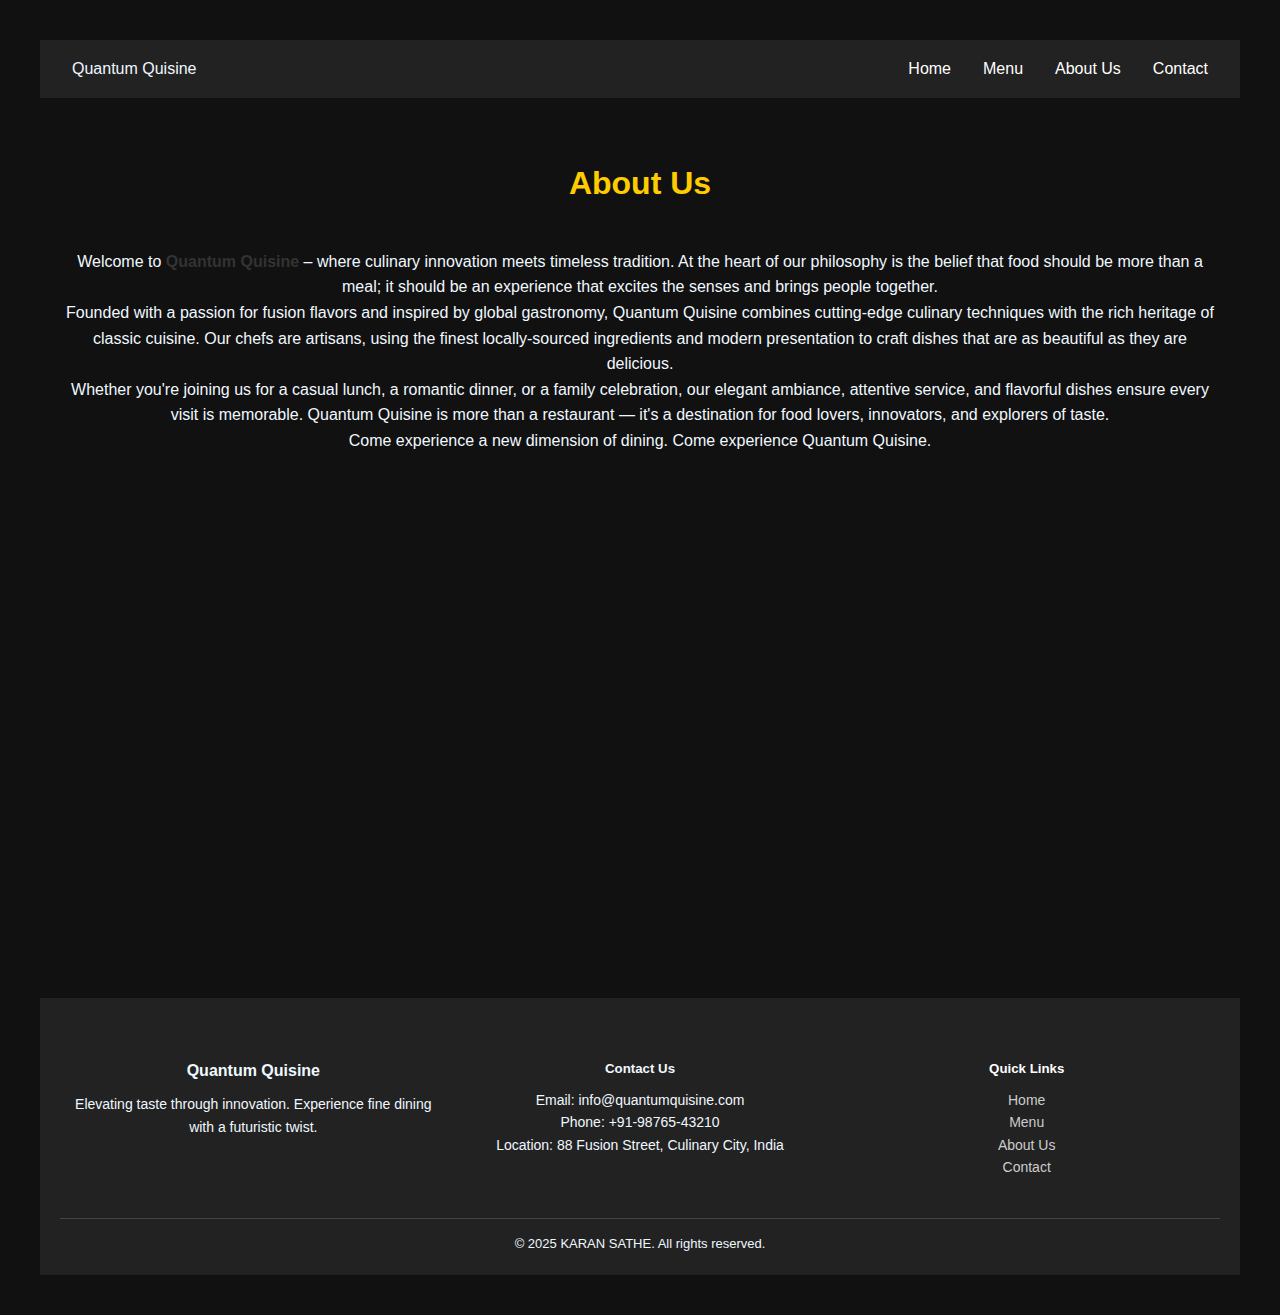
<file: about us.html>
<!DOCTYPE html>
<html lang="en">
<head>

    
 <meta charset="UTF-8">
    <meta name="viewport" content="width=device-width, initial-scale=1.0">
    <link rel="stylesheet" href="styles.css">
     <link rel="stylesheet" href="style.css">
     
      
</head>
<body>
    <header>
        <nav>
            <div class="logo"style="color: aliceblue;">Quantum Quisine</div>
            <ul>
                <li><a href="index.html">Home</a></li>
                <li><a href="menu.html">Menu</a></li>
                <li><a href="about us.html">About Us</a></li>
                <li><a href="contact.html">Contact</a></li>
            </ul>
        </nav>
    </header>
         
    <main class="menu-page">
        <h1>About Us</h1>
<p>
Welcome to <strong>Quantum Quisine</strong> – where culinary innovation meets timeless tradition. At the heart of our philosophy is the belief that food should be more than a meal; it should be an experience that excites the senses and brings people together.
</p>

<p>
Founded with a passion for fusion flavors and inspired by global gastronomy, Quantum Quisine combines cutting-edge culinary techniques with the rich heritage of classic cuisine. Our chefs are artisans, using the finest locally-sourced ingredients and modern presentation to craft dishes that are as beautiful as they are delicious.
</p>

<p>
Whether you're joining us for a casual lunch, a romantic dinner, or a family celebration, our elegant ambiance, attentive service, and flavorful dishes ensure every visit is memorable. Quantum Quisine is more than a restaurant — it's a destination for food lovers, innovators, and explorers of taste.
</p>

<p>
Come experience a new dimension of dining. Come experience Quantum Quisine.
</p>
 <style> p {
  color: aliceblue;
 }</style>



    </main>


     <footer>

  <div class="footer-container">
    <div class="footer-about">
      <h4 style="color: aliceblue;">Quantum Quisine</h4>
      <p style="color: aliceblue;">Elevating taste through innovation. Experience fine dining with a futuristic twist.</p>
    </div>
    <div class="footer-contact">
      <h5 style="color: aliceblue;">Contact Us</h5>
      <p style="color: aliceblue;">Email: info@quantumquisine.com</p>
      <p style="color: aliceblue;">Phone: +91-98765-43210</p>
      <p style="color: aliceblue;">Location: 88 Fusion Street, Culinary City, India</p>
    </div>
    <div class="footer-links">
      <h5>Quick Links</h5>
      <ul>
        <li><a href="index.html">Home</a></li>
        <li><a href="menu.html">Menu</a></li>
        <li><a href="about.html">About Us</a></li>
        <li><a href="contact.html">Contact</a></li>
      </ul>
    </div>
  </div>
  <div class="footer-bottom">
    <p>&copy; 2025 KARAN SATHE. All rights reserved.</p>
  </div>


    </footer>
    <script src="animations.js"></script>
</body>
</html>
</file>
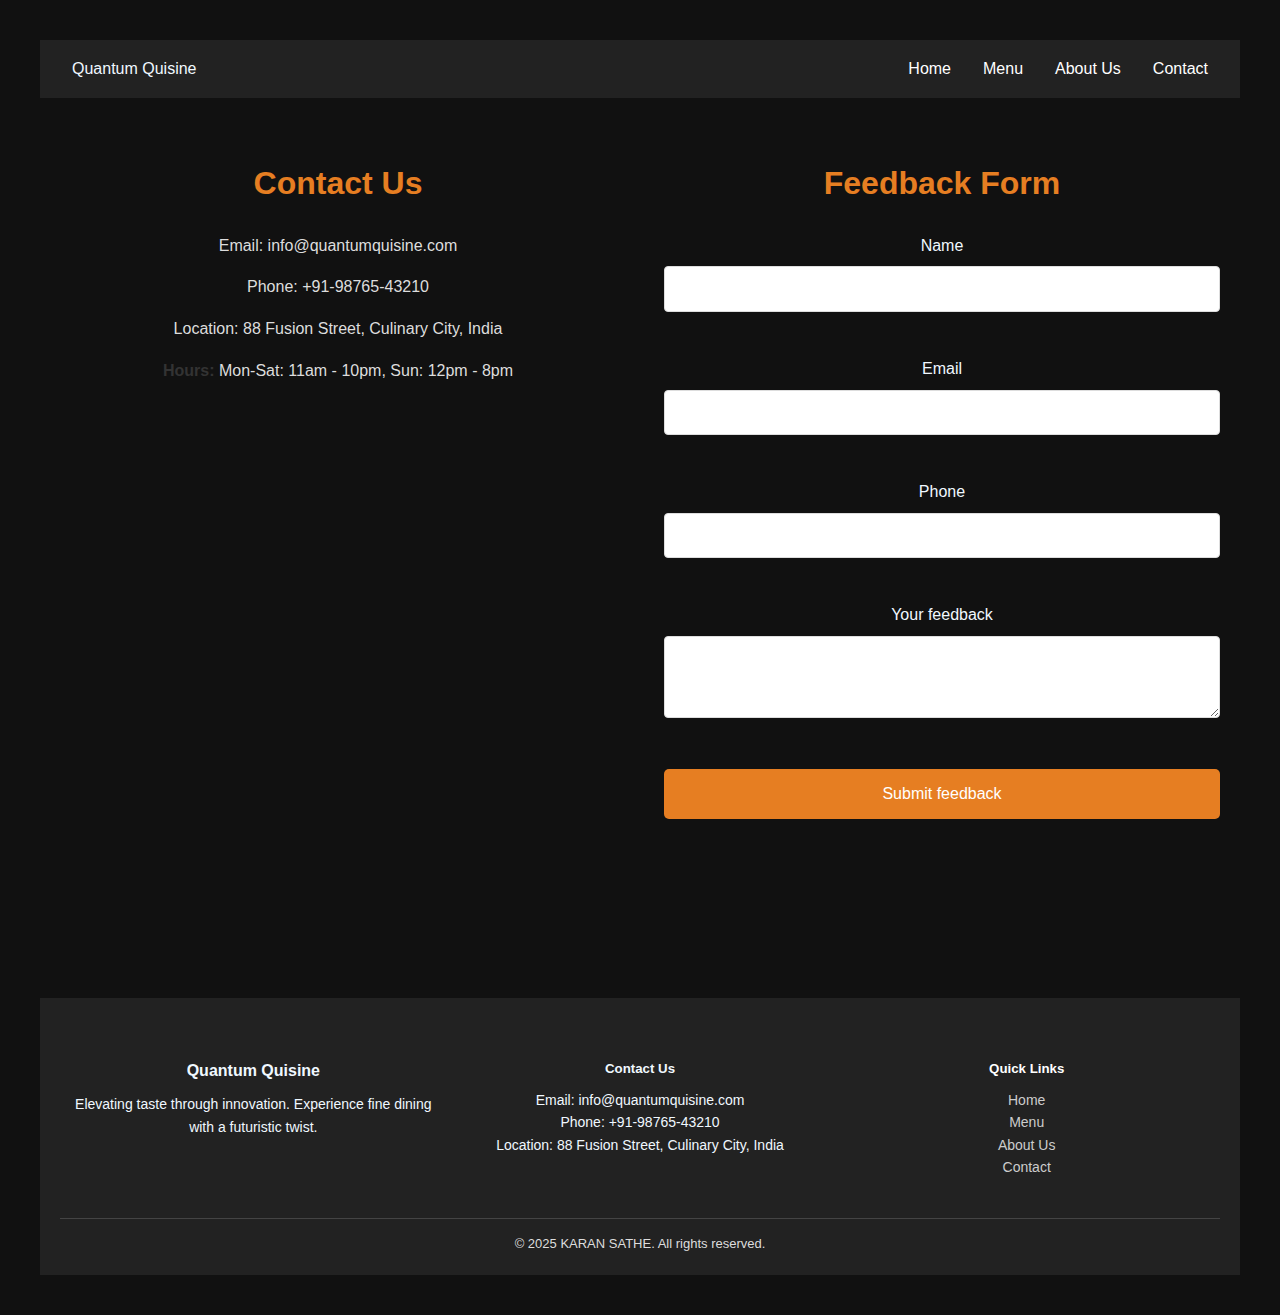
<file: contact.html>
<!DOCTYPE html>
<html lang="en">
<head>
    <meta charset="UTF-8">
    <meta name="viewport" content="width=device-width, initial-scale=1.0">
    <link rel="stylesheet" href="styles.css">
     <link rel="stylesheet" href="style.css">
    <link rel="stylesheet" href="styles1.css">
    
      
</head>
<body>
    <header>
         <nav>
            <div class="logo"style="color: aliceblue;">Quantum Quisine</div>
            <ul>
                <li><a href="index.html">Home</a></li>
                <li><a href="menu.html">Menu</a></li>
                <li><a href="about us.html">About Us</a></li>
                <li><a href="contact.html">Contact</a></li>
            </ul>
        </nav>
    </header>
    
    <main class="contact-page">
        <div class="contact-container">
            <section class="contact-info">
                <h2>Contact Us</h2>
                <p>Email: info@quantumquisine.com</p>
                <p>Phone: +91-98765-43210</p>
                <p>Location: 88 Fusion Street, Culinary City, India</p>
                <p><strong>Hours:</strong> Mon-Sat: 11am - 10pm, Sun: 12pm - 8pm</p>
            </section>
            
            <section class="reservation-form">
                <h2>Feedback Form </h2>
                <form id="reservation-form">
                    <div class="form-group">
                        <label for="name">Name</label>
                        <input type="text" id="name" name="name" required>
                    </div>
                    
                    <div class="form-group">
                        <label for="email">Email</label>
                        <input type="email" id="email" name="email" required>
                    </div>
                    
                    <div class="form-group">
                        <label for="phone">Phone</label>
                        <input type="tel" id="phone" name="phone" required>
                    </div>
                    
                    
                    
                    <div class="form-group">
                        <label for="requests">Your feedback </label>
                        <textarea id="requests" name="requests" rows="3"></textarea>
                    </div>
                    
                    <button type="submit" class="submit-btn">Submit feedback</button>
                </form>
            </section>
        </div>
    </main>
    
    <footer>

  <div class="footer-container">
    <div class="footer-about">
      <h4 style="color: aliceblue;">Quantum Quisine</h4>
      <p style="color: aliceblue;">Elevating taste through innovation. Experience fine dining with a futuristic twist.</p>
    </div>
    <div class="footer-contact">
      <h5 style="color: aliceblue;">Contact Us</h5>
      <p style="color: aliceblue;">Email: info@quantumquisine.com</p>
      <p style="color: aliceblue;">Phone: +91-98765-43210</p>
      <p style="color: aliceblue;">Location: 88 Fusion Street, Culinary City, India</p>
    </div>
    <div class="footer-links">
      <h5>Quick Links</h5>
      <ul>
        <li><a href="index.html">Home</a></li>
        <li><a href="menu.html">Menu</a></li>
        <li><a href="about.html">About Us</a></li>
        <li><a href="contact.html">Contact</a></li>
      </ul>
    </div>
  </div>
  <div class="footer-bottom">
    <p>&copy; 2025 KARAN SATHE. All rights reserved.</p>
  </div>


    </footer>
    
    <script src="animations.js"></script>
    
</body>
</html>
</file>
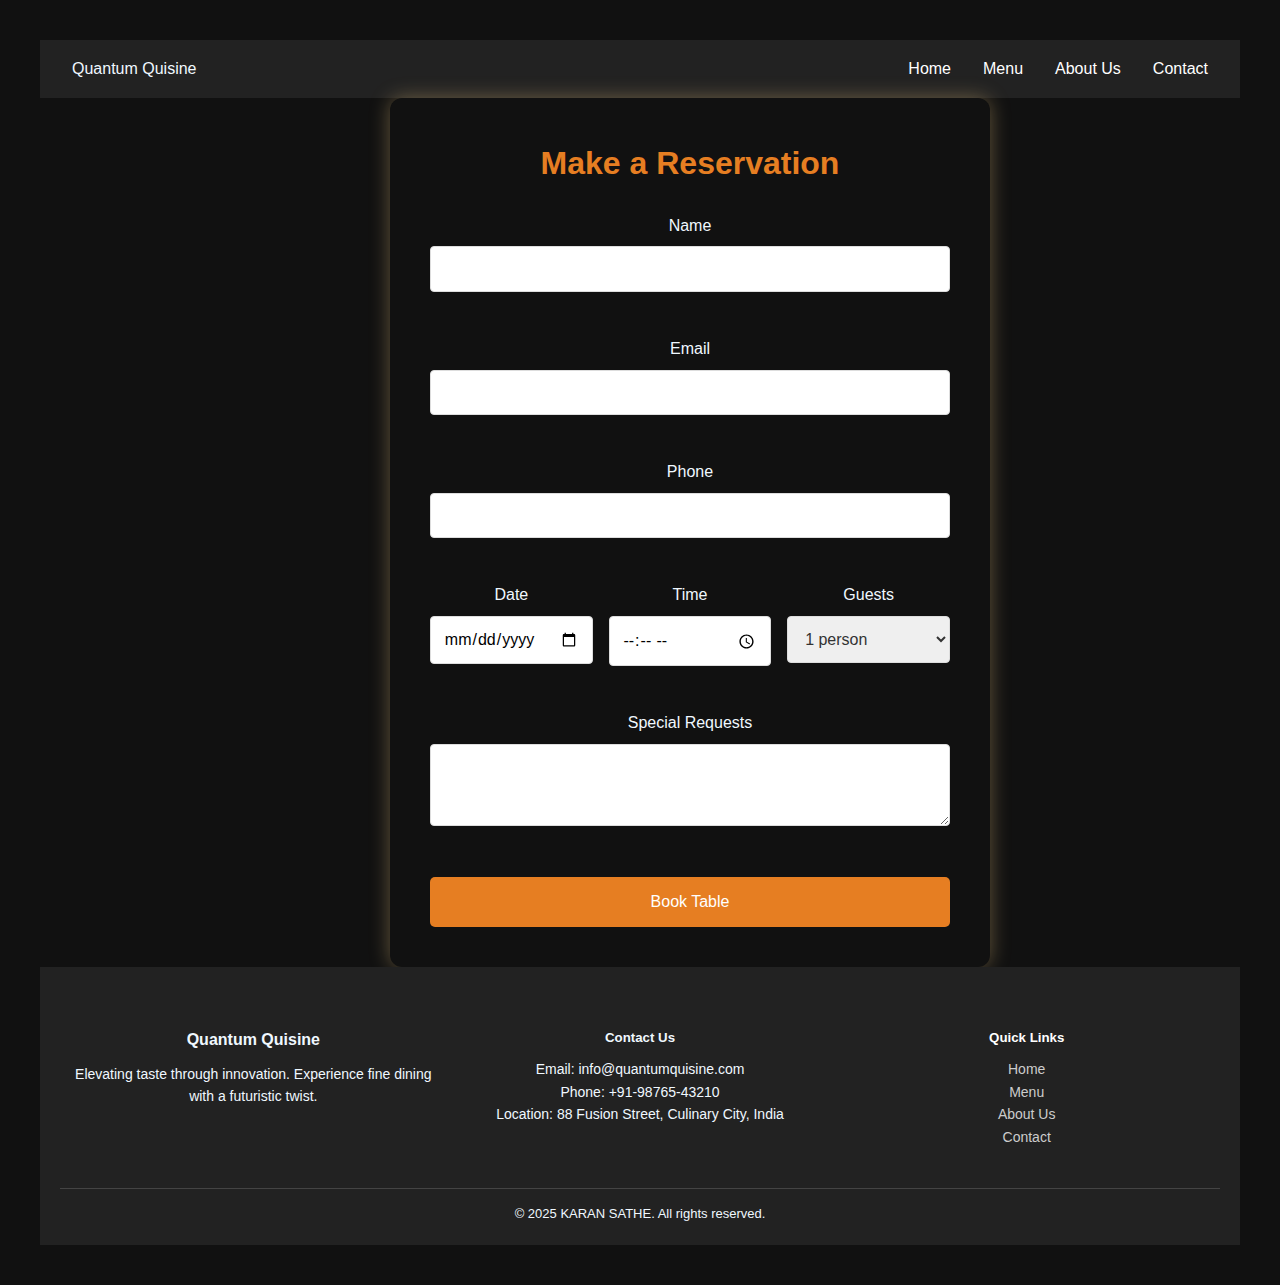
<file: Make Reservations.html>
<!DOCTYPE html>
 <html lang="en">
 <head>
    <meta charset="UTF-8">
    <meta name="viewport" content="width=device-width, initial-scale=1.0">
    <link rel="stylesheet" href="style.css" />
    <link rel="stylesheet" href="styles.css" />
    <link rel="stylesheet" href="styles1.css" />
    <title>Reservation</title>
 </head>
 <body>
    <header>
    <nav>
      <div class="logo" style="color: aliceblue;">Quantum Quisine</div>
      <ul>
        <li><a href="index.html">Home</a></li>
        <li><a href="menu.html">Menu</a></li>
        <li><a href="about us.html">About Us</a></li>
        <li><a href="contact.html">Contact</a></li>
      </ul>
    </nav>
  </header>
     <Main class="mainform ">

         <section class="reservation-form">
           
         <div class="cat">
            <div class="form-wrapper">
                <h2>Make a Reservation</h2>
                <form id="reservation-form">
                    <div class="form-group">
                        <label for="name">Name</label>
                        <input type="text" id="name" name="name" required>
                    </div>
                    
                    <div class="form-group">
                        <label for="email">Email</label>
                        <input type="email" id="email" name="email" required>
                    </div>
                    
                    <div class="form-group">
                        <label for="phone">Phone</label>
                        <input type="tel" id="phone" name="phone" required>
                    </div>
                    
                    <div class="form-row">
                        <div class="form-group">
                            <label for="date">Date</label>
                            <input type="date" id="date" name="date" required>
                        </div>
                        
                        <div class="form-group">
                            <label for="time">Time</label>
                            <input type="time" id="time" name="time" required>
                        </div>
                        
                        <div class="form-group">
                            <label for="guests">Guests</label>
                            <select id="guests" name="guests" required>
                                <option value="1">1 person</option>
                                <option value="2">2 people</option>
                                <option value="3">3 people</option>
                                <option value="4">4 people</option>
                                <option value="5">5 people</option>
                                <option value="6">6+ people</option>
                            </select>
                        </div>
                    </div>
                    
                    <div class="form-group">
                        <label for="requests">Special Requests</label>
                        <textarea id="requests" name="requests" rows="3"></textarea>
                    </div>
                    
                    <button type="submit" class="submit-btn">Book Table</button>
                   
                </form>
                 
            </div>
                    
         </div>
                    
            </section>


            <style>.reservation-form{
                color: aqua;
                display: contents;
                border: 50px;
                align-content: center;
            }
            .cat{
                padding-left: 350px;

            }
            
            
            </style>


     </Main>





  <footer>
    <div class="footer-container">
      <div class="footer-about">
        <h4 style="color: aliceblue;">Quantum Quisine</h4>
        <p style="color: aliceblue;">Elevating taste through innovation. Experience fine dining with a futuristic twist.</p>
      </div>
      <div class="footer-contact">
        <h5 style="color: aliceblue;">Contact Us</h5>
        <p style="color: aliceblue;">Email: info@quantumquisine.com</p>
        <p style="color: aliceblue;">Phone: +91-98765-43210</p>
        <p style="color: aliceblue;">Location: 88 Fusion Street, Culinary City, India</p>
      </div>
      <div class="footer-links">
        <h5>Quick Links</h5>
        <ul>
          <li><a href="index.html">Home</a></li>
          <li><a href="menu.html">Menu</a></li>
          <li><a href="about us.html">About Us</a></li>
          <li><a href="contact.html">Contact</a></li>
        </ul>
      </div>
    </div>
    <div class="footer-bottom">
      <p style="color: aliceblue;">&copy; 2025 KARAN SATHE. All rights reserved.</p>
    </div>
  </footer>

  <script src="animations.js"></script>
 </body>
 </html>
</file>
<file: styles.css>
body {
  font-family: Arial, sans-serif;
  text-align: center;
  padding: 40px;
  color: black;
}

h1 {
  margin-bottom: 30px;
}

.filter-buttons {
  margin-bottom: 20px;
}

.filter-buttons button {
  padding: 10px 20px;
  margin: 5px;
  border: none;
  border-radius: 20px;
  background-color: #eee;
  cursor: pointer;
  transition: background-color 0.3s ease;
}

.filter-buttons button.active {
  background-color: orange;
  color: white;
}

.menu-items {
  display: flex;
  flex-wrap: wrap;
  justify-content: center;
  gap: 20px;
}

.menu-item {
  display: none;
  width: 200px;
  padding: 15px;
  border: 1px solid #ccc;
  border-radius: 10px;
  text-align: left;
  opacity: 0;
  transform: translateY(20px);
  transition: all 0.5s ease;
}

.menu-item.show {
  display: block;
  opacity: 1;
  transform: translateY(0);
}
</file>
<file: styles1.css>
/* Contact Page Styles */
.contact-page {
    padding: 2rem;
    max-width: 1200px;
    margin: 0 auto;
}

.contact-container {
    display: grid;
    grid-template-columns: 1fr 1fr;
    gap: 3rem;
}

.contact-info h2, .reservation-form h2 {
    margin-bottom: 1.5rem;
    font-size: 2rem;
    color: #e67e22;
}

.contact-info p {
    margin-bottom: 1rem;
}

.form-group {
    margin-bottom: 1.5rem;
    opacity: 0;
  transform: translateX(-20px);
  transition: all 0.5s ease;
}

.form-group:nth-child(1) { transition-delay: 0.1s; }
.form-group:nth-child(2) { transition-delay: 0.2s; }
.form-group:nth-child(3) { transition-delay: 0.3s; }
.form-row .form-group:nth-child(1) { transition-delay: 0.4s; }
.form-row .form-group:nth-child(2) { transition-delay: 0.5s; }
.form-row .form-group:nth-child(3) { transition-delay: 0.6s; }
.form-group:last-child { transition-delay: 0.7s; }

.reservation-form.loaded .form-group {
  opacity: 1;
  transform: translateX(0);
}

.form-group label {
    display: block;
    margin-bottom: 0.5rem;
    font-weight: 500;
}

.form-group input,
.form-group select,
.form-group textarea {
    width: 100%;
    padding: 0.8rem;
    border: 1px solid #ddd;
    border-radius: 4px;
    font-size: 1rem;
}

.form-row {
    display: grid;
    grid-template-columns: repeat(3, 1fr);
    gap: 1rem;
}

.submit-btn {
    background: #e67e22;
    color: white;
    border: none;
    padding: 1rem 2rem;
    font-size: 1rem;
    cursor: pointer;
    border-radius: 5px;
    transition: background 0.3s;
    width: 100%;
}

.submit-btn:hover {
    background: #d35400;
}

@media (max-width: 768px) {
    .contact-container {
        grid-template-columns: 1fr;
    }
    
    .form-row {
        grid-template-columns: 1fr;
    }
}

.contact-page {
  background-color: #111; /* dark elegant */
  color: #f0f0f0;
  padding: 60px 20px;
  min-height: 100vh;
}

p{
    color: #ddd;
}
label{

    color: aliceblue;
}


.form-wrapper {
  background-color: #111;
  padding: 40px;
  border-radius: 12px;
  box-shadow: 0 0 20px rgba(224, 189, 123, 0.4);
  width: 100%;
  max-width: 600px;
  text-align: center;
  align-items: center;
}

h1 {
  color: rgb(205, 197, 182);
  margin-bottom: 30px;
  padding-left: 200px;
  text-align: center;
}

input, select, textarea {
  width: 100%;
  padding: 14px;
  margin-bottom: 20px;
  border: none;
  border-radius: 6px;
  font-size: 16px;
}

input[type="date"], input[type="time"] {
  background-color: white;
  color: black;
}

form {
  display: flex;
  flex-direction: column;
  
}
</file>
<file: style.css>
/* Reset and base styles */
* {
    margin: 0;
    padding: 0;
    box-sizing: border-box;
    font-family: 'Arial', sans-serif;
    color: #333;
   
}

html {
  scroll-behavior: smooth;
  
}

body {
    line-height: 0;
    color: #333;
    opacity: 0;
    transition: opacity 0.5s ease-in-out;
     background-color: #111;
}

body.loaded {
  opacity: 1;
}

header {
    background-color: #222;
    color: white;
    padding: 1rem 2rem;
}
nav a {
  position: relative;
  transition: color 0.3s ease;
}

nav a::after {
  content: '';
  position: absolute;
  width: 0;
  height: 2px;
  bottom: -5px;
  left: 0;
  background-color: #e67e22;
  transition: width 0.3s ease;
}

nav a:hover::after {
  width: 100%;
}

.logo {
  transition: transform 0.3s ease;
}

.logo:hover {
  transform: scale(1.05);
}

nav {
    display: flex;
    justify-content: space-between;
    align-items: center;
}

nav ul {
    display: flex;
    list-style: none;
}

nav ul li {
    margin-left: 2rem;
}

nav a {
    color: white;
    text-decoration: none;
    font-weight: 500;
}

.hero {
    background: url('hero 1.jpg') center/cover;
    height: 80vh;
    display: flex;
    flex-direction: column;
    justify-content: center;
    align-items: center;
    text-align: center;
    color: white;
    padding: 0 1rem;
    padding-bottom: 40px;
}

.hero h1 {
    font-size: 3rem;
    margin-bottom: 1rem;
    transform: translateY(20px);
  opacity: 0;
  animation: fadeInUp 0.8s ease forwards 0.3s;
}

.cta-button {
    background: #e67e22;
    color: white;
    border: none;
    padding: 0.8rem 1.5rem;
    font-size: 1rem;
    cursor: pointer;
    border-radius: 5px;
    transition: background 0.3s;
    transform: translateY(20px);
    opacity: 0;
    animation: fadeInUp 0.8s ease forwards 0.5s;
    
}
button{
 text-decoration: none;
}
@keyframes fadeInUp {
  from {
    transform: translateY(20px);
    opacity: 0;
  }
  to {
    transform: translateY(0);
    opacity: 1;
  }
}

.cta-button:hover {
    background: #d35400;
}

/* Add more styles for other sections */

.featured-menu {
    background: url('Menue\ background.avif') center/cover;
    height: 90vh;
    display: flexbox;
    flex-direction: column;
    justify-content: center;
    align-items: center;
    text-align: center;
    color: white;
    padding-top: 40px;
    margin-top: 40px;

}
/* About Us section on index page */
#about {
  background-color: #9f9797;
  padding: 60px 20px;
  text-align: center;
  font-family: 'Segoe UI', sans-serif;
  color: #e3dddd;
  opacity: 0;
  transform: translateY(20px);
  transition: all 0.8s ease;
}

#about h2 {
  font-size: 32px;
  margin-bottom: 20px;
  color: #222;
}

#about p {
    color: #e3dddd;
  max-width: 800px;
  margin: 0 auto 30px;
  font-size: 16px;
  line-height: 1.8;
}

#about a {
  display: inline-block;
  text-decoration: none;
  background-color: #ffcc00;
  color: #f8f3f3;
  padding: 10px 25px;
  font-weight: bold;
  border-radius: 5px;
  transition: background-color 0.3s;
}

#about a:hover {
  background-color: #e6b800;
}
/* Footer container */
footer {
  background-color: #222;
  color: #eee;
  padding: 40px 20px 20px;
  font-family: 'Segoe UI', sans-serif;
}

.footer-container {
  display: flex;
  flex-wrap: wrap;
  justify-content: space-between;
  max-width: 1200px;
  margin: auto;
}

.footer-container > div {
  flex: 1;
  min-width: 220px;
  margin: 20px 10px;
  opacity: 0;
  transform: translateY(20px);
  transition: all 0.5s ease;
}

.footer-container > div:nth-child(1) { transition-delay: 0.1s; }
.footer-container > div:nth-child(2) { transition-delay: 0.2s; }
.footer-container > div:nth-child(3) { transition-delay: 0.3s; }

footer.loaded .footer-container > div {
  opacity: 1;
  transform: translateY(0);
}

.footer-container h4,
.footer-container h5 {
  color: #fff;
  margin-bottom: 10px;
  font-weight: bold;
}

.footer-container p,
.footer-container li {
  font-size: 14px;
  line-height: 1.6;
}

.footer-container ul {
  list-style: none;
  padding: 0;
}

.footer-container a {
  text-decoration: none;
  color: #ccc;
  transition: color 0.3s;
}

.footer-container a:hover {
  color: #ffcc00;
}

.footer-bottom {
  text-align: center;
  margin-top: 20px;
  font-size: 13px;
  border-top: 1px solid #444;
  padding-top: 15px;
  color: #aaa;
}
/* Reset and base styles */
* {
    margin: 0;
    padding: 0;
    box-sizing: border-box;
    font-family: 'Arial', sans-serif;
    color: #333;
}

html {
  scroll-behavior: smooth;
}

body {
    line-height: 1.6;
    color: #333;
    opacity: 0;
    transition: opacity 0.5s ease-in-out;
}

body.loaded {
  opacity: 1;
}

header {
    background-color: #222;
    color: white;
    padding: 1rem 2rem;
}
nav a {
  position: relative;
  transition: color 0.3s ease;
}

nav a::after {
  content: '';
  position: absolute;
  width: 0;
  height: 2px;
  bottom: -5px;
  left: 0;
  background-color: #e67e22;
  transition: width 0.3s ease;
}

nav a:hover::after {
  width: 100%;
}

.logo {
  transition: transform 0.3s ease;
}

.logo:hover {
  transform: scale(1.05);
}

nav {
    display: flex;
    justify-content: space-between;
    align-items: center;
}

nav ul {
    display: flex;
    list-style: none;
}

nav ul li {
    margin-left: 2rem;
}

nav a {
    color: white;
    text-decoration: none;
    font-weight: 500;
}

.hero {
    background: url('hero 1.jpg') center/cover;
    height: 80vh;
    display: flex;
    flex-direction: column;
    justify-content: center;
    align-items: center;
    text-align: center;
    color: white;
    padding: 0 1rem;
    padding-bottom: 40px;
}

.hero h1 {
    font-size: 3rem;
    margin-bottom: 1rem;
    transform: translateY(20px);
  opacity: 0;
  animation: fadeInUp 0.8s ease forwards 0.3s;
}

.cta-button {
    background: #e67e22;
    color: white;
    border: none;
    padding: 0.8rem 1.5rem;
    font-size: 1rem;
    cursor: pointer;
    border-radius: 5px;
    transition: background 0.3s;
    transform: translateY(20px);
  opacity: 0;
  animation: fadeInUp 0.8s ease forwards 0.5s;
}

@keyframes fadeInUp {
  from {
    transform: translateY(20px);
    opacity: 0;
  }
  to {
    transform: translateY(0);
    opacity: 1;
  }
}

.cta-button:hover {
    background: #d35400;
}

/* Add more styles for other sections */

.featured-menu {
    background: url('Menue\ background.avif') center/cover;
    height: 90vh;
    display: flexbox;
    flex-direction: column;
    justify-content: center;
    align-items: center;
    text-align: center;
    color: white;
    padding-top: 40px;
    margin-top: 40px;

}
/* About Us section on index page */
#about {
  background-color: #9f9797;
  padding: 60px 20px;
  text-align: center;
  font-family: 'Segoe UI', sans-serif;
  color: #e3dddd;
  opacity: 0;
  transform: translateY(20px);
  transition: all 0.8s ease;
}

#about h2 {
  font-size: 32px;
  margin-bottom: 20px;
  color: #222;
}

#about p {
    color: #e3dddd;
  max-width: 800px;
  margin: 0 auto 30px;
  font-size: 16px;
  line-height: 1.8;
}

#about a {
  display: inline-block;
  text-decoration: none;
  background-color: #ffcc00;
  color: #f8f3f3;
  padding: 10px 25px;
  font-weight: bold;
  border-radius: 5px;
  transition: background-color 0.3s;
}

#about a:hover {
  background-color: #e6b800;
}
/* Footer container */
footer {
  background-color: #222;
  color: #eee;
  padding: 40px 20px 20px;
  font-family: 'Segoe UI', sans-serif;
}

.footer-container {
  display: flex;
  flex-wrap: wrap;
  justify-content: space-between;
  max-width: 1200px;
  margin: auto;
}

.footer-container > div {
  flex: 1;
  min-width: 220px;
  margin: 20px 10px;
  opacity: 0;
  transform: translateY(20px);
  transition: all 0.5s ease;
}

.footer-container > div:nth-child(1) { transition-delay: 0.1s; }
.footer-container > div:nth-child(2) { transition-delay: 0.2s; }
.footer-container > div:nth-child(3) { transition-delay: 0.3s; }

footer.loaded .footer-container > div {
  opacity: 1;
  transform: translateY(0);
}

.footer-container h4,
.footer-container h5 {
  color: #fff;
  margin-bottom: 10px;
  font-weight: bold;
}

.footer-container p,
.footer-container li {
  font-size: 14px;
  line-height: 1.6;
}

.footer-container ul {
  list-style: none;
  padding: 0;
}

.footer-container a {
  text-decoration: none;
  color: #ccc;
  transition: color 0.3s;
}

.footer-container a:hover {
  color: #ffcc00;
}

.footer-bottom {
  text-align: center;
  margin-top: 20px;
  font-size: 13px;
  border-top: 1px solid #444;
  padding-top: 15px;
  color: #aaa;
}
.menu-page {
  background-color: #111; /* dark elegant */
  color: #f0f0f0;
  padding: 60px 20px;
  min-height: 100vh;
}

.menu-page h1 {
  color: #ffcc00;
  margin-bottom: 40px;
}

.menu-item h3 {
  color: #fff;
}
</file>
